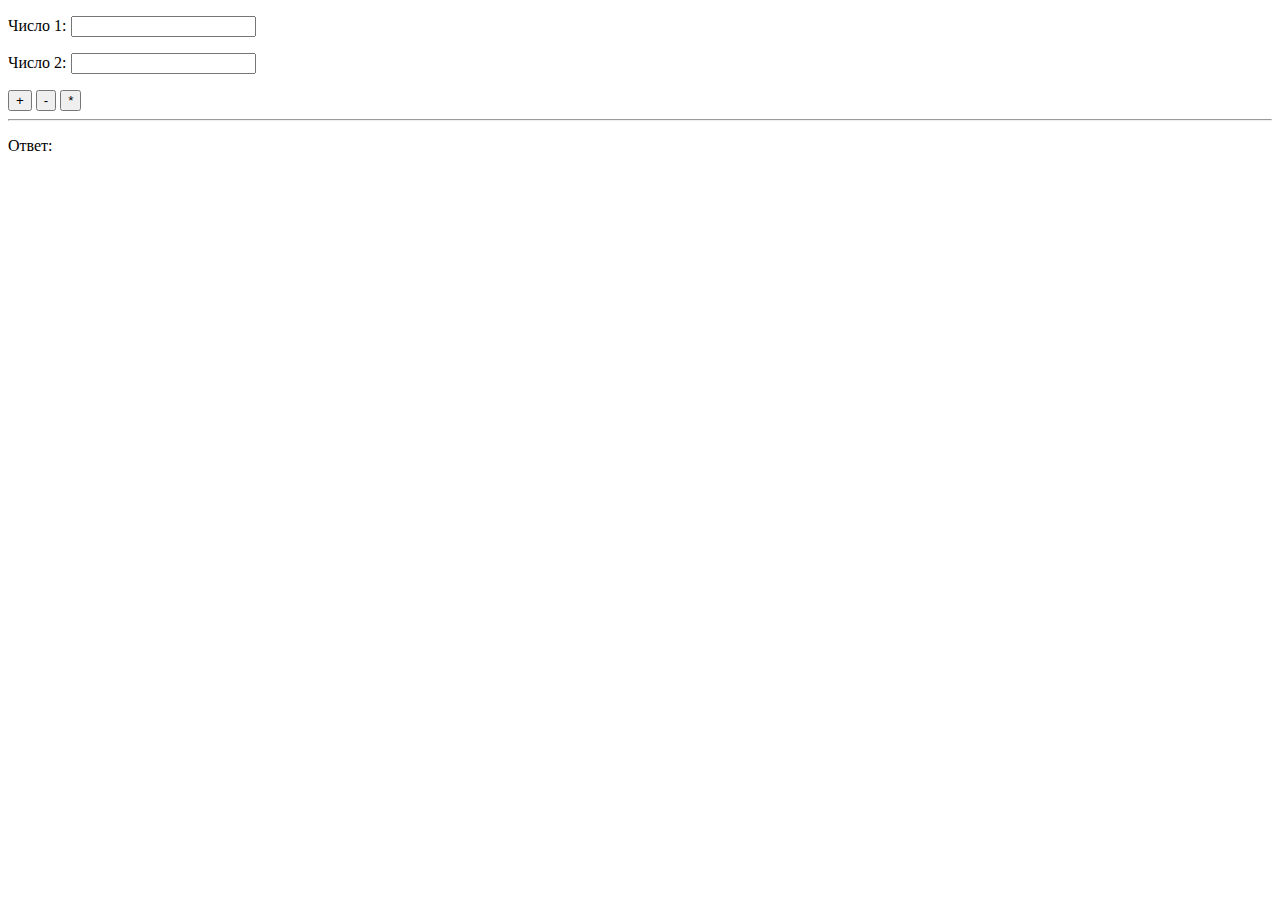
<file: 10Calc/index.html>
<!DOCTYPE html>

<html>
    <head>
        <title>Calculator</title>
        <meta charset="UTF-8">
        <meta name="viewport" content="width=device-width, initial-scale=1.0">
    </head>
    <body>
        <p>Число 1: <input type="text" id="num1"></p>
        <p>Число 2: <input type="text" id="num2"></p>
        
        <button onclick="plus()">+</button>
        <button onclick="minus()">-</button>
        <button onclick="multiply()">*</button>
        <hr>
        <p id="out">Ответ: </p>
        
        <script src="script.js"></script>
    </body>
</html>
</file>
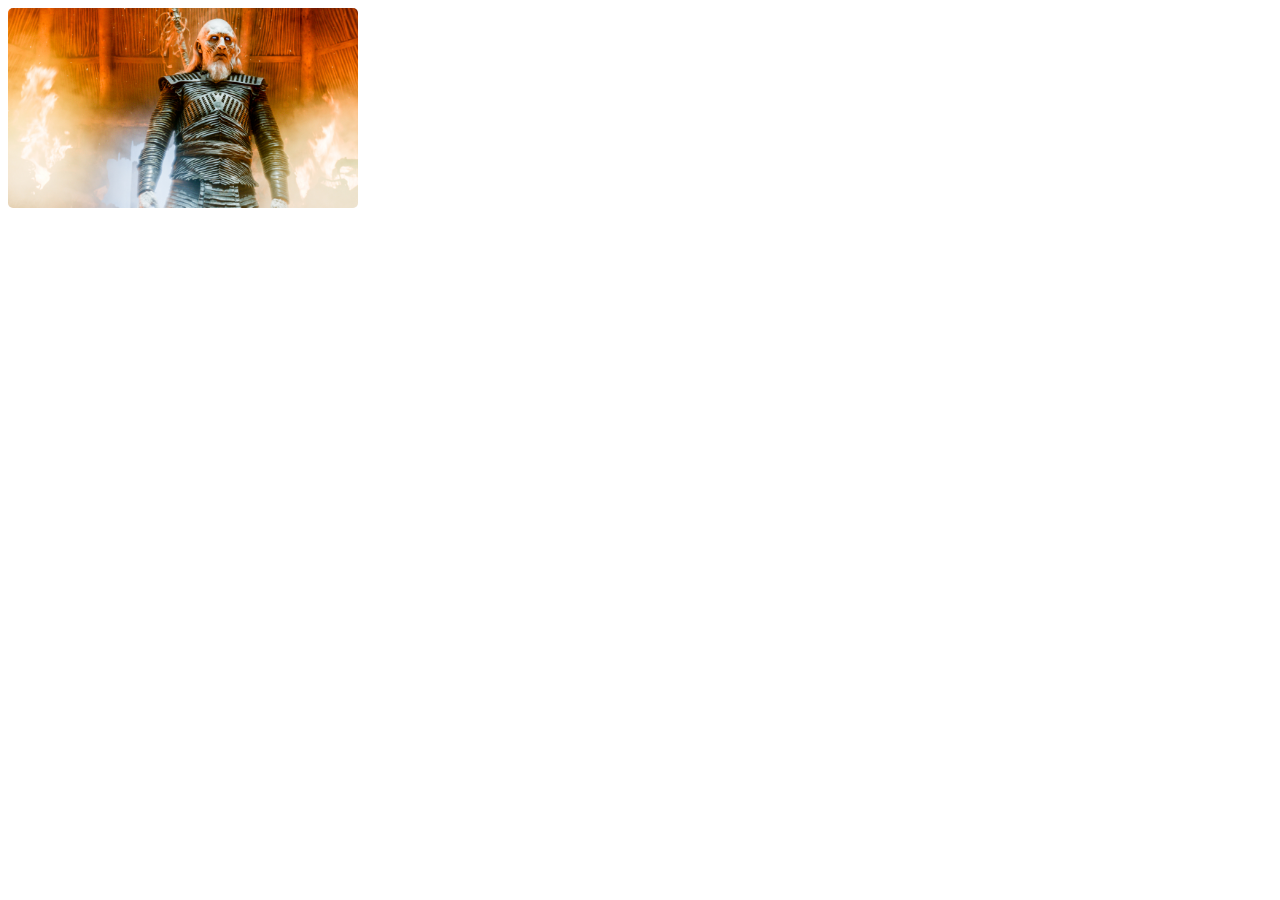
<file: 12ModalWindow/index.html>
<!DOCTYPE html>

<html>
    <head>
        <title>ModalWindow</title>
        <link rel="stylesheet" href="style.css">
        <meta charset="UTF-8">
        <meta name="viewport" content="width=device-width, initial-scale=1.0">
    </head>
    <body>
        <img src="1.jpg" alt="White Walker" id="myImg" width="350" height="200">
        <div id="myModal" class="modal">
            <span class="close" onclick="document.getElementById('myModal').style.display='none'">&times;</span>
            <img class="modal-content" id="img01">
            <div id="caption"></div>
        </div>
        
        
        <script src="script.js"></script>
        
    </body>
</html>
</file>
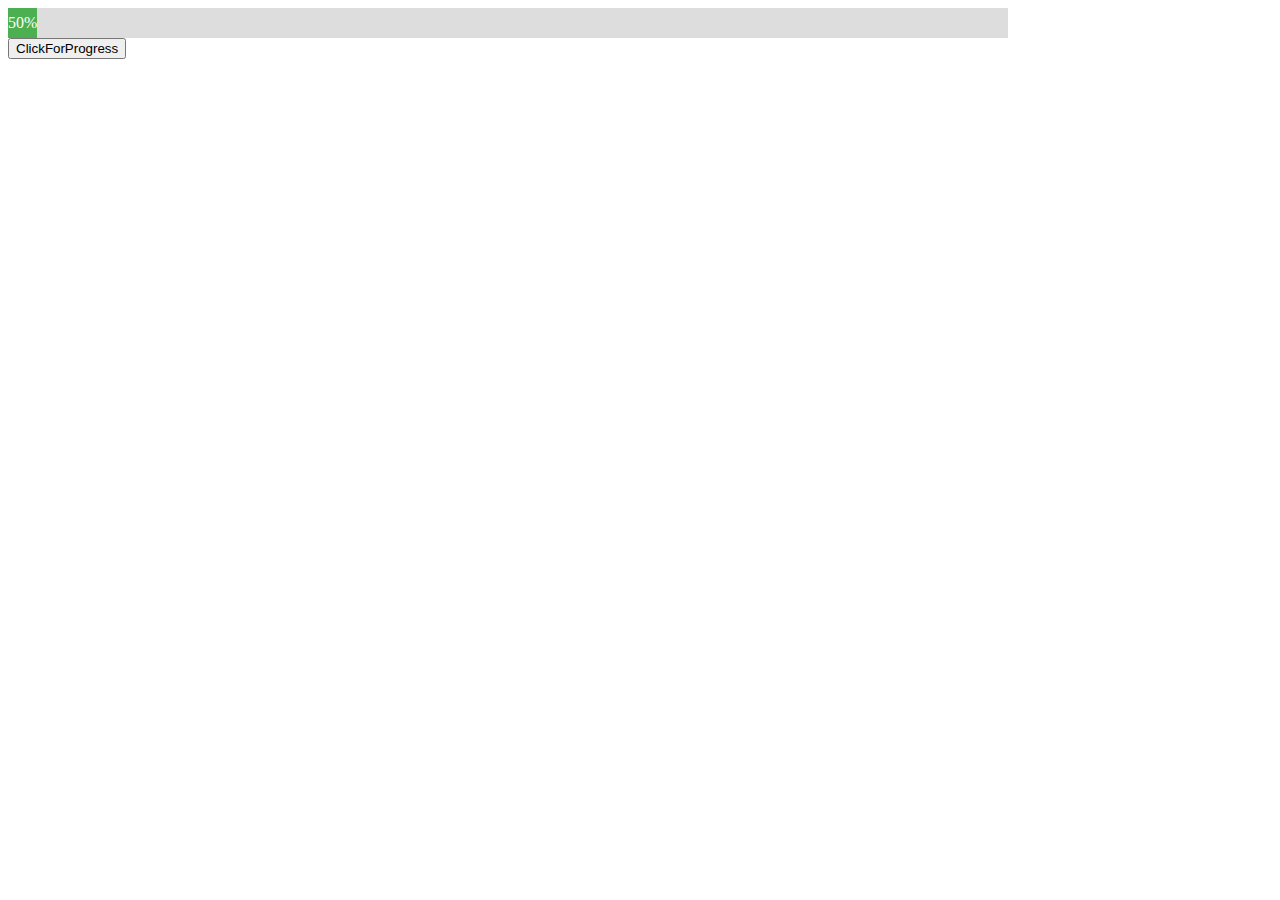
<file: 13ProgressBar/index.html>
<!DOCTYPE html>

<html>
    <head>
        <title>ProgressBar</title>
        <link rel="stylesheet" href="style.css">
        <meta charset="UTF-8">
        <meta name="viewport" content="width=device-width, initial-scale=1.0">
    </head>
    <body>
        <div id="myProgress">
            <div id="myBar">
                <div id="label">50%</div>
            </div>
        </div>
        
        <button onclick="move()">ClickForProgress</button>
        <script src="script.js"></script>
    </body>
</html>
</file>
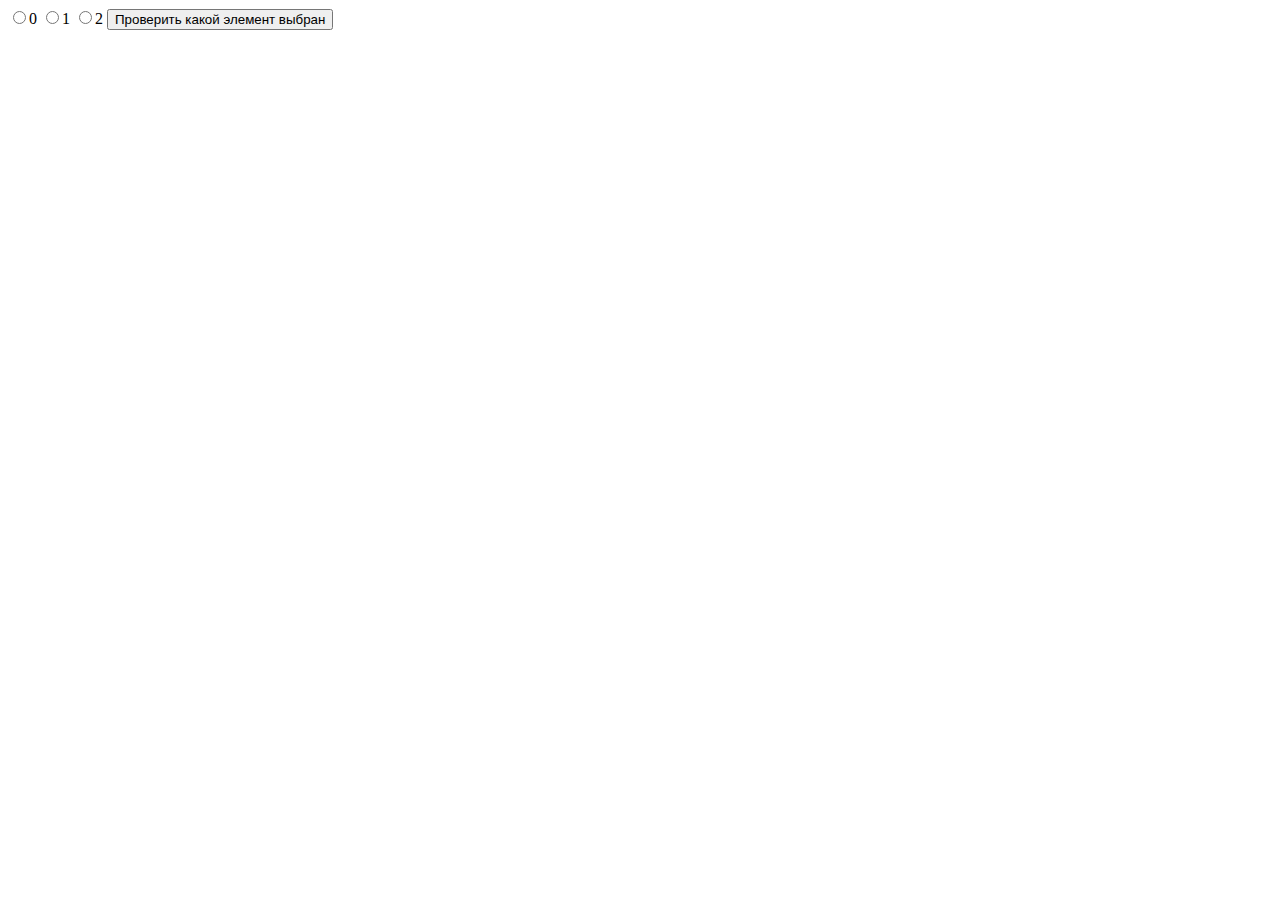
<file: 1input(checkbox, radio)/index.html>
<!DOCTYPE html>
<html lang="en">
<head>
	<meta charset="UTF-8">
	<title>Document</title>
</head>
<body>
	<!-- <label><input type="checkbox" id="one" onchange="fun1()"> Example checkbox</label> -->
	<input type="radio" name="r1" value="5">0
	<input type="radio" name="r1" value="53">1
	<input type="radio" name="r1" value="535">2
	<button onclick="fun1()">Проверить какой элемент выбран</button>
	<script src="script.js"></script>
</body>
</html>
</file>
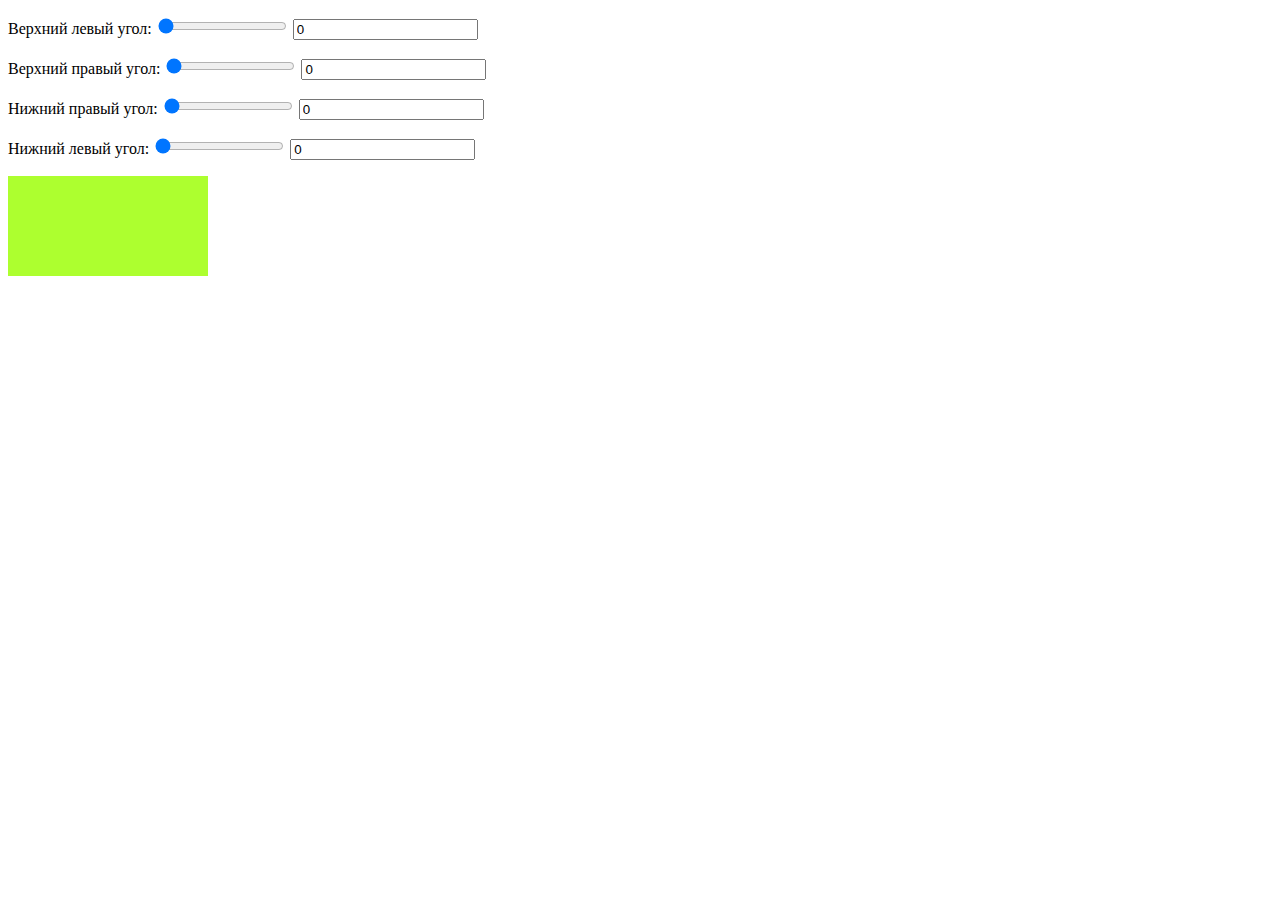
<file: 3CSSgenerator/index.html>
<!DOCTYPE html>
<html lang="en">
    <head>
        <meta charset="UTF-8">
        <title>Document</title>
        <link rel="stylesheet" href="style.css">
    </head>
    <body>
        <div class="block1">
            <p>Верхний левый угол:
                <input type="range" id="rtl" min="0" max="100" value="0" oninput="fun1()">
                <input type="text" id="ttl" value="0">
            </p>
            <p>Верхний правый угол:
                <input type="range" id="rtr" min="0" max="100" value="0" oninput="fun1()">
                <input type="text" id="ttr" value="0">
            </p>
            <p>Нижний правый угол:
                <input type="range" id="rbr" min="0" max="100" value="0" oninput="fun1()">
                <input type="text" id="tbr" value="0">
            </p>
            <p>Нижний левый угол:
                <input type="range" id="rbl" min="0" max="100" value="0" oninput="fun1()">
                <input type="text" id="tbl" value="0">
            </p>
        </div>
        <div id="block">
            
        </div>
        <script src="script.js"></script>
    </body>
</html>
</file>
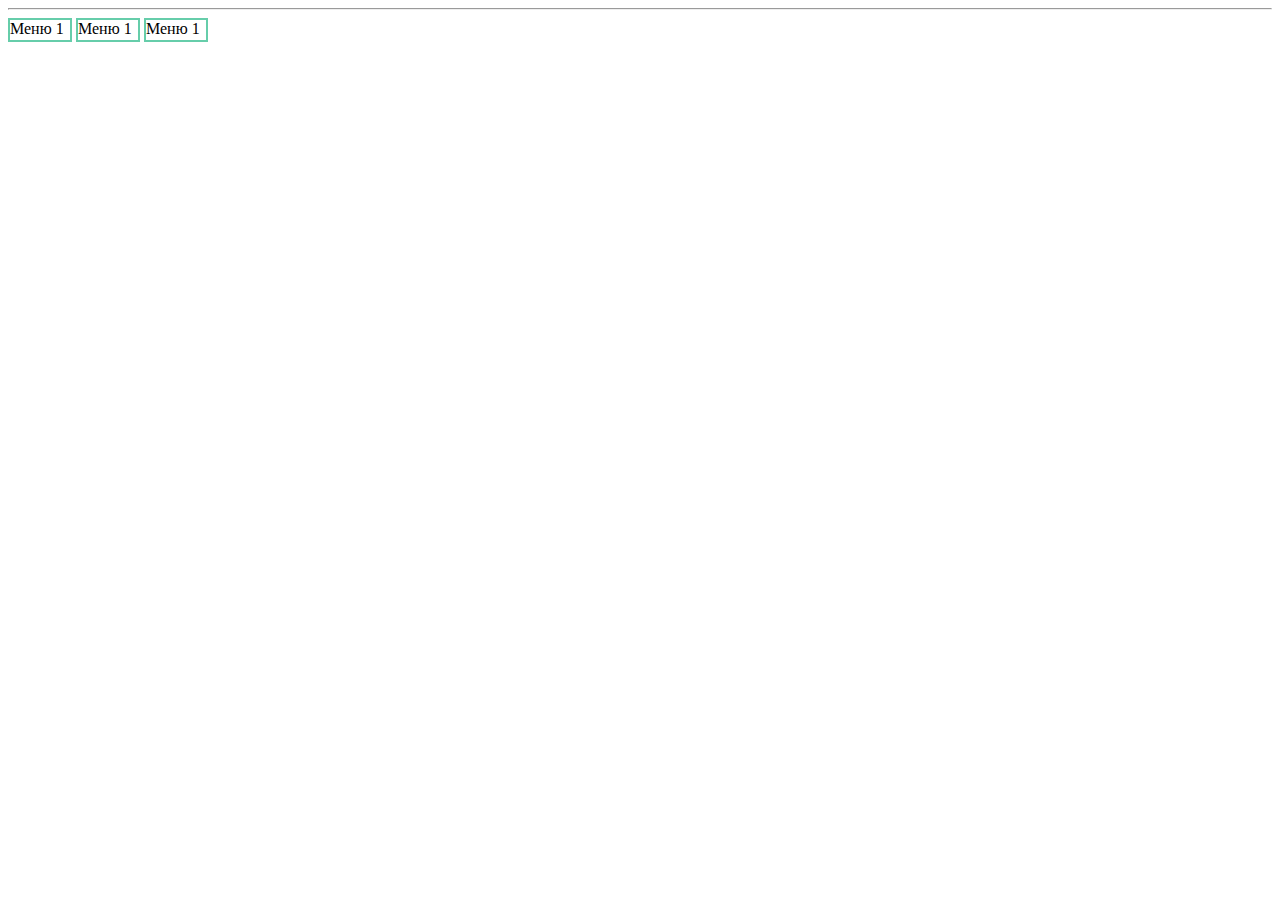
<file: 4menu/index.html>
<!DOCTYPE html>
<html lang="en">
    <head>
        <meta charset="UTF-8">
        <title>Document</title>
        <link rel="stylesheet" href="style.css">
    </head>
    <body>
        <div id="nav">
            <hr>
            <div class="menu-item">
                Меню 1
                <div class="submenu">
                    Подменю

                </div></div>
            <div class="menu-item">
                Меню 1
                <div class="submenu">
                    Подменю

                </div></div>
            <div class="menu-item">
                Меню 1
                <div class="submenu">
                    Подменю

                </div></div>
        </div>
        <script src="script.js"></script>
    </body>
</html>
</file>
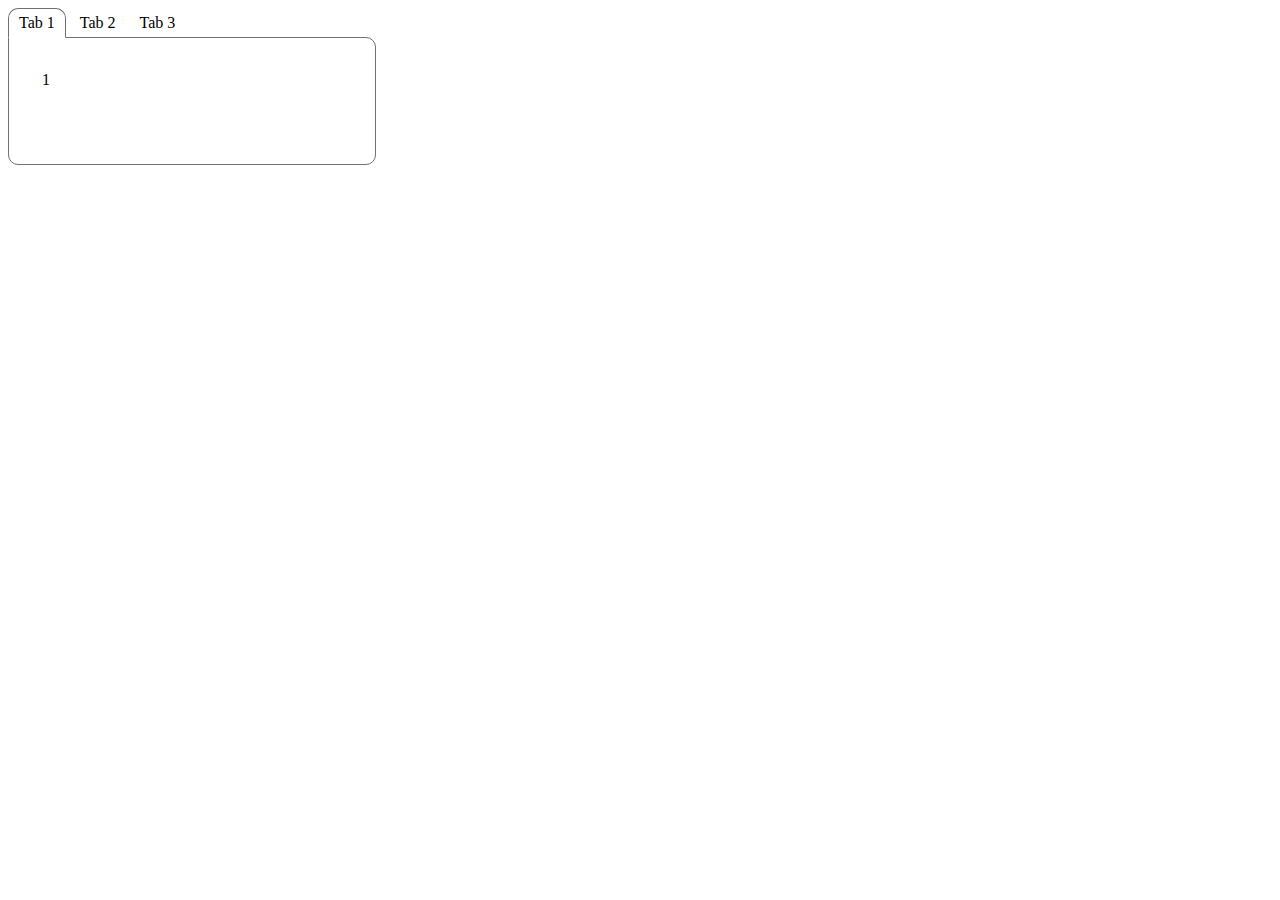
<file: 5Tabs/index.html>
<!DOCTYPE html>
<html lang="en">
    <head>
        <meta charset="UTF-8">
        <title>Document</title>
        <link rel="stylesheet" href="style.css">
    </head>
    <body>
        <div id="tabs">
            <div class="tab whiteborder">Tab 1</div>
            <div class="tab">Tab 2</div>
            <div class="tab">Tab 3</div> 
            <div class="tabContent">1</div>
            <div class="tabContent">2</div>
            <div class="tabContent">3</div>
        </div>
        <script src="script.js"></script>
    </body>
</html>
</file>
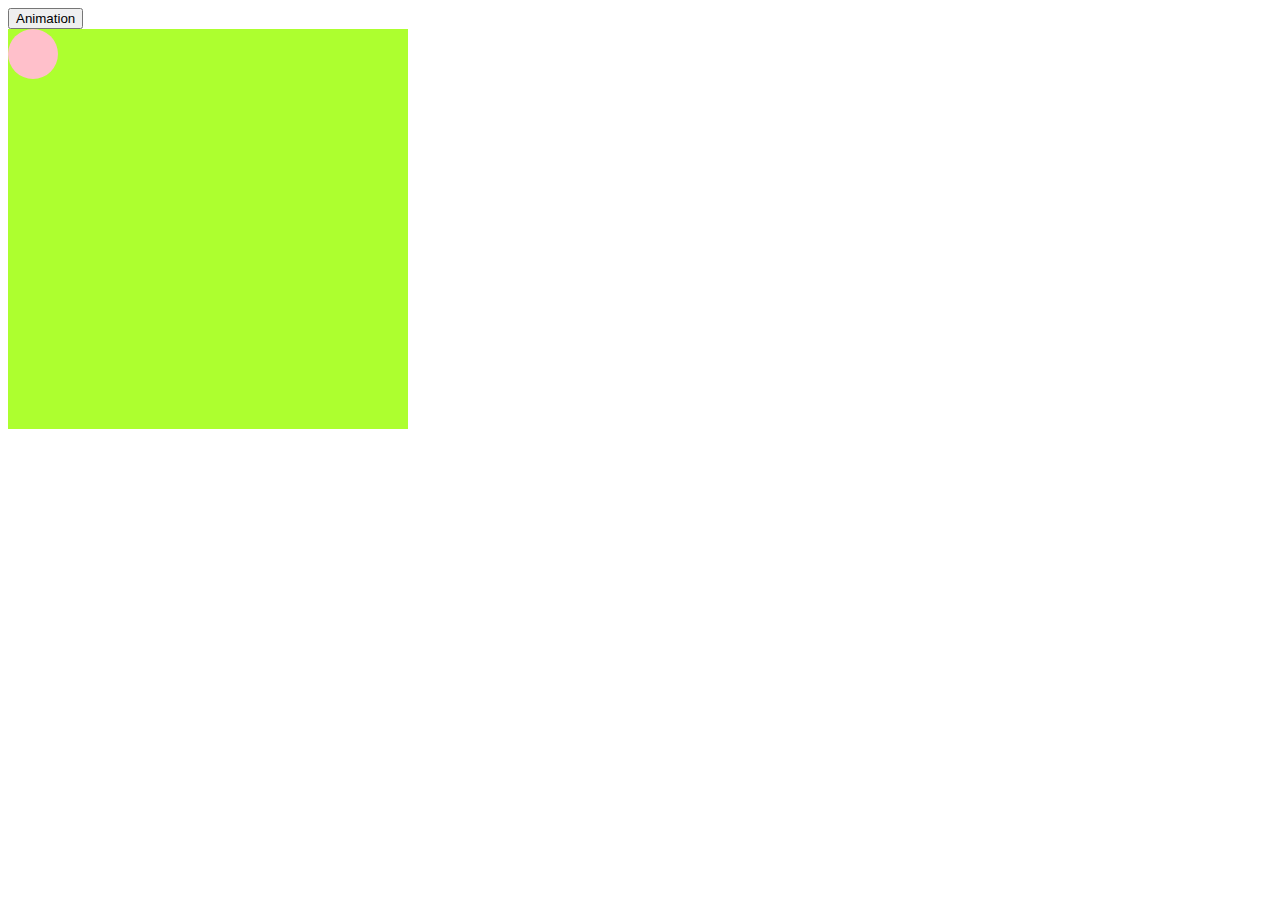
<file: 7Animation/index.html>
<!DOCTYPE html>
<html lang="en">
    <head>
        <meta charset="UTF-8">
        <title>Document</title>
        <link rel="stylesheet" href="style.css">
    </head>
    <body>
        <button onclick="myMove()">Animation</button>
        <div id="myContainer">
            <div id="myAnimation"></div>
        </div>
        <script src="script.js"></script>
    </body>
</html>
</file>
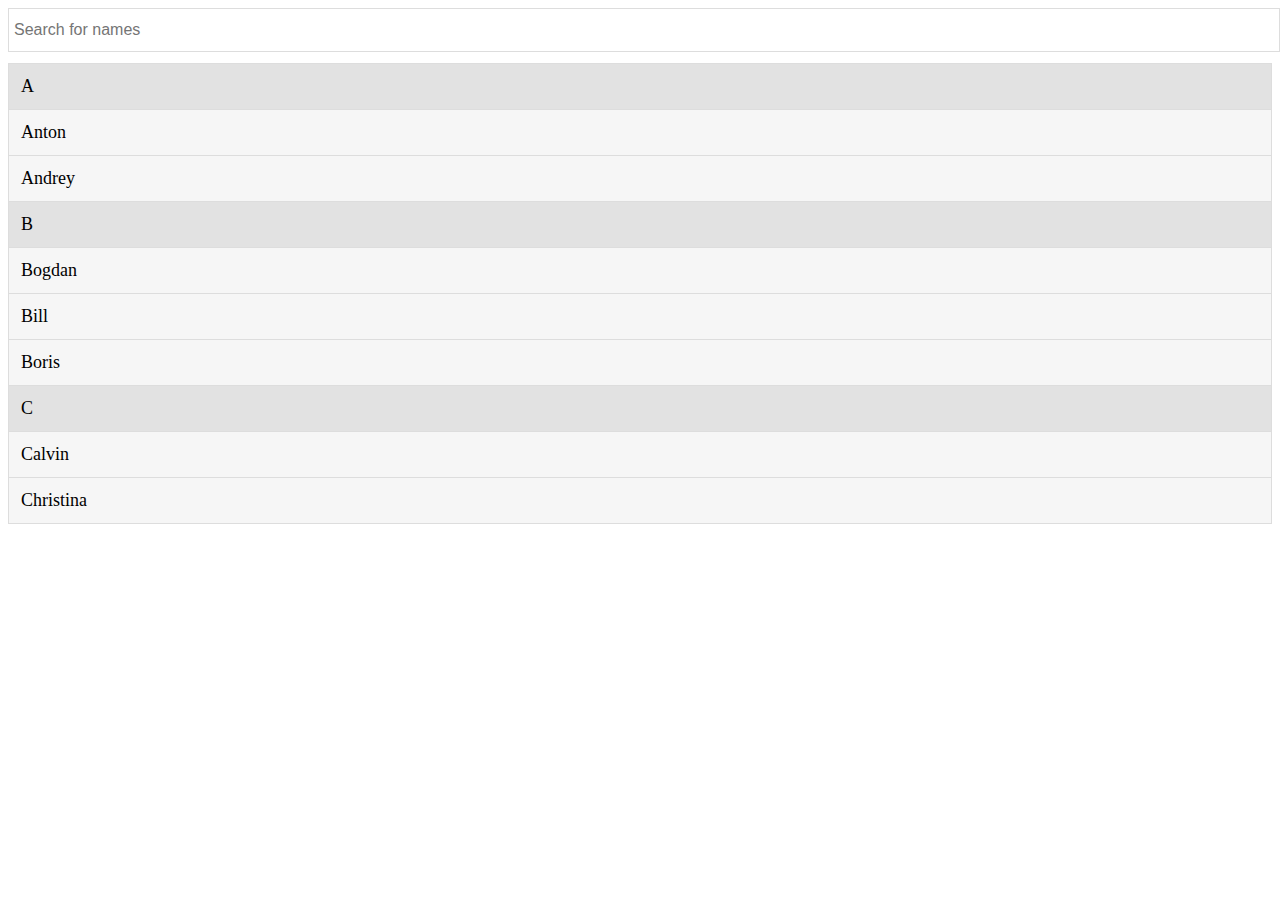
<file: 9Filtering/index.html>
<!DOCTYPE html>
<html lang="en">
    <head>
        <meta charset="UTF-8">
        <title>Document</title>
        <link rel="stylesheet" href="style.css">
    </head>
    <body>
        <input type="text" onkeyup="myFunction()" id="myInput" placeholder="Search for names">
        <ul id="myUL">
            <li><a class="header" href="">A</a></li>
                <li><a href="">Anton</a></li>
                <li><a href="">Andrey</a></li>
            <li><a class="header" href="">B</a></li>
                <li><a href="">Bogdan</a></li>
                <li><a href="">Bill</a></li>
                <li><a href="">Boris</a></li>
            <li><a class="header" href="">C</a></li>
                <li><a href="">Calvin</a></li>
                <li><a href="">Christina</a></li>   
        </ul>
        <script src="script.js"></script>
    </body>
</html>
</file>
<file: 12ModalWindow/style.css>
#myImg {
    border-radius: 5px;
    cursor: pointer;
    transition: 0.3s
}

.modal {
    display: none;
    position: fixed;
    z-index: 1;
    padding-top: 100px;
    left: 0;
    top: 0;
    width: 100%;
    height: 100%;
    overflow: auto;
    background-color: rgb(0,0,0);
    background-color: rgba(0,0,0,0.9);
}

.modal-content {
    margin: auto;
    display: block;
    width: 80%;
    max-width: 700px
}

#caption {
    margin: auto;
    display: block;
    width: 80%;
    max-width: 700px;
    text-align: center;
    color: #ccc;
    padding: 10px 0;
    height: 150px;
}

.modal-content, #caption {
    -webkit-animation-name: zoom;
    -webkit-animation-duration: 0.6s;
    animation-name: zoom;
    animation-duration: 0.6s
}

@-webkit-frames zoom {
    from{-webkit-transform:scale(0)};
    to{-webkit-transform:scale(1)}
}

@keyframes zoom {
    from{transform:scale(0)};
    to{transform:scale(1)}
}

.close {
    position: absolute;
    top: 15px;
    right: 35px;
    color: #f1f1f1;
    font-size: 40px;
    font-weight: bold;
    transition: 0.3s
}

.close:hover, .close:focus {
    color: #bbb;
    text-decoration: none;
    cursor: pointer;
}

@media only screen and (max-width: 700px) {
    .modal-content {width: 100%}
}
</file>
<file: 13ProgressBar/style.css>
#myProgress {
    position: relative;
    width: 1000px;
    height: 30px;
    background-color: #ddd;
}

#myBar {
    position: absolute;
    /*width: 10%;*/
    height: 100%;
    background-color: #4caf50;
}

#label {
    text-align: center;
    line-height: 30px;
    color: white;
}
</file>
<file: 3CSSgenerator/style.css>
#block {
    height: 100px;
    width: 200px;
    background: greenyellow;
}
</file>
<file: 4menu/style.css>
.menu-item {
    border: 2px solid #66cdaa;
    display: inline-block;
    position: relative;
    cursor: pointer;
    height: 20px;
    width: 60px;
}
.menu-item .submenu{
    height: 20px;
    width: 70px;
    background: greenyellow;
    position: absolute;
    cursor: pointer;
}
</file>
<file: 5Tabs/style.css>
#tabs .tab {
    display: inline-block;
    padding: 5px 10px;
    cursor: pointer;
    position: relative;
    z-index: 5
}

#tabs .whiteborder{
    border: 1px solid #707070;
    border-bottom: 1px solid white;
    border-radius: 10px 10px 0 0
}

#tabs .tabContent {
    width: 300px;
    height: 60px;
    border: 1px solid #707070;
    position: relative;
    top: -1px;
    z-index: 1;
    padding: 33px;
    border-radius: 0 10px 10px 10px
}

#tabs .hide {
    display: none
}

#tabs .show {
    display: block
}
</file>
<file: 7Animation/style.css>
#myContainer {
    width: 400px;
    height: 400px;
    position: relative;
    background: greenyellow;
}

#myAnimation {
    width: 50px;
    height: 50px;
    background: pink;
    border-radius: 50px 50px 50px 50px;
    position: absolute;
}
</file>
<file: 9Filtering/style.css>
#myInput {
    width: 98.5%;
    font-size: 16px;
    padding: 12px 20px 12px 5px;
    border: 1px solid #ddd;
    margin-bottom: 12px;
}

#myUL {
    list-style: none;
    padding: 0;
    margin: 0;
}

#myUL li a {
    border: 1px solid #ddd;
    margin-top: -1px;
    background-color: #f6f6f6;
    padding: 12px;
    text-decoration: none;
    font-size: 18px;
    color: black;
    display: block;
}

#myUL li a.header {
    background-color: #e2e2e2;
    cursor: default;
}

#myUL li a:hover:not(.header) {
    background-color: #eee;
}
</file>
